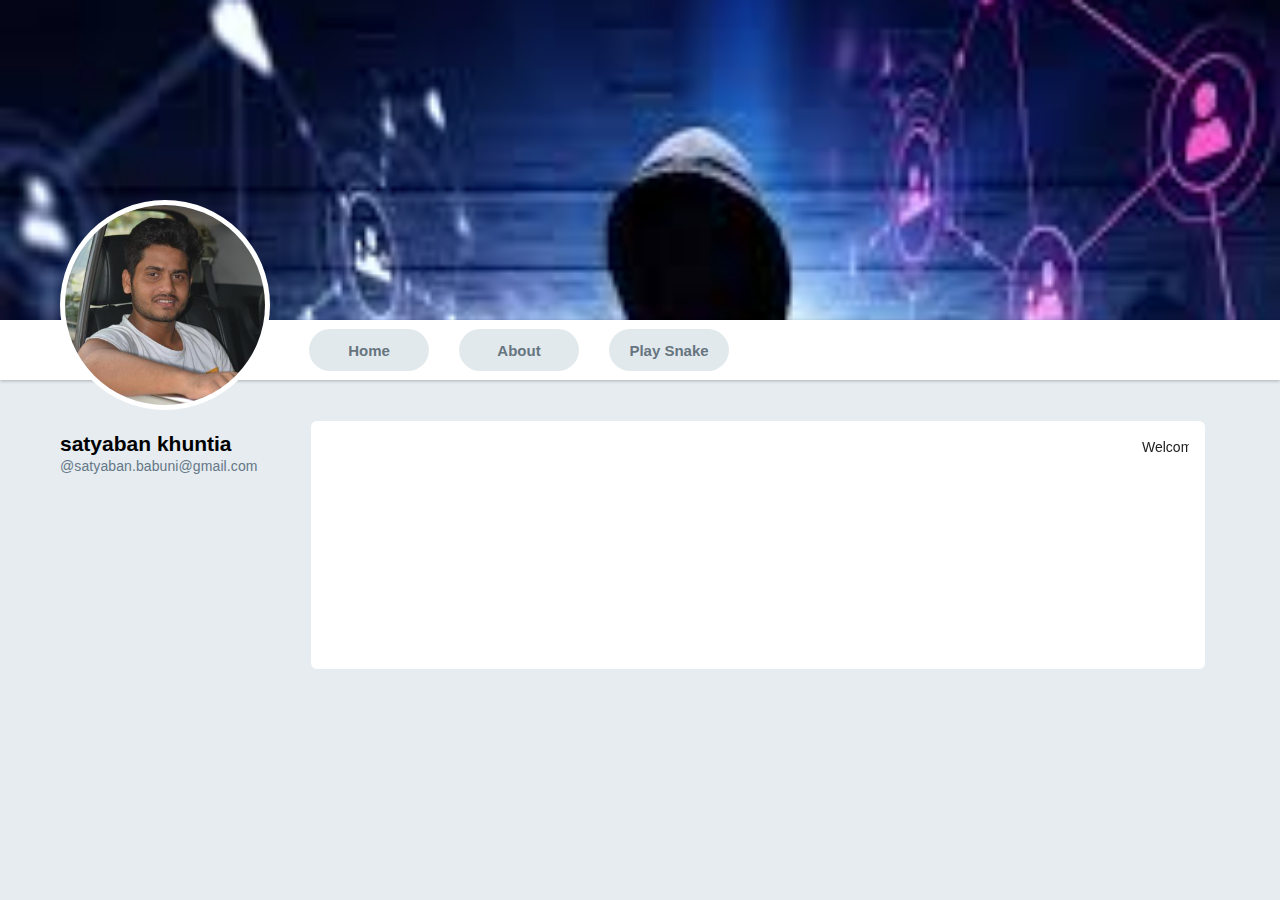
<file: index.html>
<!DOCTYPE html>
<html lang="en">
  <head>
    <meta charset="UTF-8" />
    <meta name="viewport" content="width=device-width, initial-scale=1.0" />
    <meta http-equiv="X-UA-Compatible" content="ie=edge" />
    <title>Document</title>
    <link rel="stylesheet" type="text/css" href="./style/style.css" />

  </head>
  <body>
    <div class="background_image"></div>

    </div>
    <div class="nav_container">
      <div class="nav_link_container">
        <a class="nav_link" href="./index.html">Home</a>
      </div>
      <div class="nav_link_container">
        <a class="nav_link" href="./about.html">About</a>
      </div>
      <div class="nav_link_container">
        <a class="nav_link" href="./snake.html">Play Snake</a>
      </div>
    </div>
    <div id="avatar_container">
      <img id="avatar" src="./images/satya.jpeg" alt="satya" obj />
    </div>
    <div class="home_body_container">
      <div class="left_pane">
        <div class="name">satyaban khuntia</div>
        <div class="sub_text">@satyaban.babuni@gmail.com</div>
      </div>
      <div class="right_pane">
        <marquee>Welcome to my page folks!
          Lets dive in together for having a beautiful experience...
          Contrary to popular belief, Lorem Ipsum is not simply random text. It
          has roots in a piece of classical Latin literature from 45 BC, making
          it over 2000 years old. Richard McClintock, a Latin professor at
          Hampden-Sydney College in Virginia, looked up one of the more obscure
          Latin words, consectetur, from a Lorem Ipsum passage, and going
          through the cites of the word in classical literature, discovered the
          undoubtable source. Lorem Ipsum comes from sections 1.10.32 and
          1.10.33 of "de Finibus Bonorum et Malorum" (The Extremes of Good and
          Evil) by Cicero, written in 45 BC. This book is a treatise on the
          theory of ethics, very popular during the Renaissance. The first line
          of Lorem Ipsum, "Lorem ipsum dolor sit amet..", comes from a line in
          section 1.10.32.<marquee/>
      </div>
    </div>
  </body>
</html>
</file>
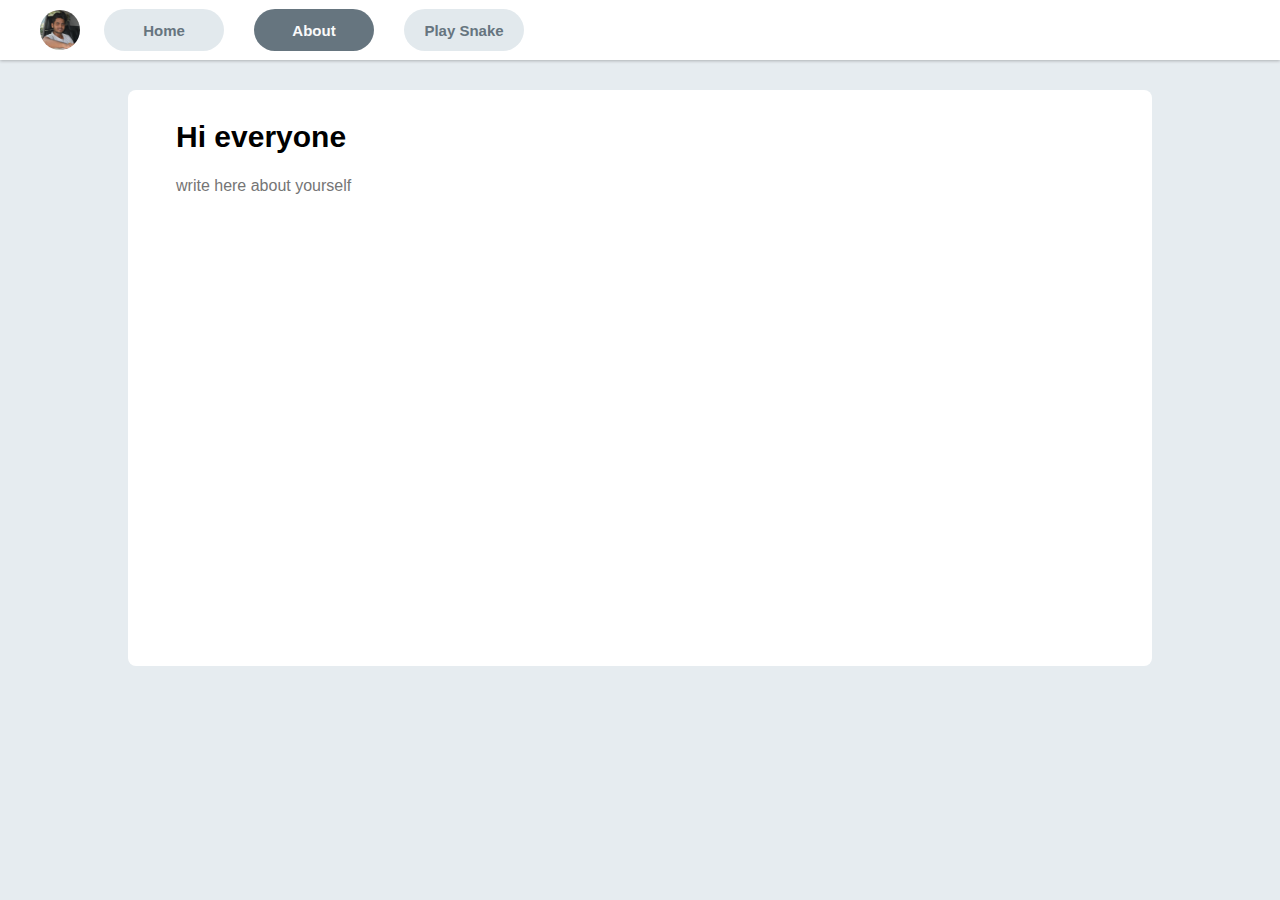
<file: about.html>
<!DOCTYPE html>
<html lang="en">
  <head>
    <meta charset="UTF-8" />
    <meta name="viewport" content="width=device-width, initial-scale=1.0" />
    <meta http-equiv="X-UA-Compatible" content="ie=edge" />
    <title>Document</title>
    <link rel="stylesheet" type="text/css" href="./style/style.css" />
  </head>
  <body>
    <div class="nav_container nav_container_about">
      <div id="avatar_container_about">
        <img
          id="avatar_about"
          src="./images/satya.jpeg"
          alt="spider"
          obj
        />
      </div>
      <div class="nav_link_container">
        <a class="nav_link" href="./index.html">Home</a>
      </div>
      <div class="nav_link_container">
        <a class="nav_link nav_link_selected" href="./about.html">About</a>
      </div>
      <div class="nav_link_container">
        <a class="nav_link" href="./snake.html">Play Snake</a>
      </div>
    </div>
    <div class="about_body">
      <div class="about_pane">
        <div class="about_label_text">Hi everyone</div>
        <div class="about_label_content">
         write here about yourself
        </div>
      </div>
    </div>
  </body>
</html>
</file>
<file: style/style.css>
body {
  background: #e6ecf0;
  padding: 0px;
  margin: 0px;
  position: relative;
  font-family: Helvetica;
}
.background_image {
  width: 100%;
  height: 320px;
  background-color: #9e9e9e;
  background-image: url("../images/download.jpeg");
  background-size: cover;
  background-position: 0px -90px;
}
.nav_container {
  width: 100%;
  height: 60px;
  padding-left: 300px;
  box-sizing: border-box;
  display: flex;
  background-color: #fff;
  flex-direction: row;
  box-shadow: 0 1px 3px 0 rgba(0, 0, 0, 0.25);
}
.nav_link_container {
  padding: 9px;
  margin-right: 12px;
}
.nav_link {
  width: 120px;
  height: 100%;
  display: flex;
  justify-content: center;
  align-items: center;
  text-decoration: none;
  background-color: #e2e9ed;
  border-radius: 25px;
  font-size: 15px;
  font-weight: 700;
  color: #66757f;
}
.nav_link_selected {
  background-color: #66757f;
  color: #fafafa;
}
#avatar_container {
  width: 210px;
  height: 210px;
  border-radius: 105px;
  display: flex;
  justify-content: center;
  align-items: center;
  background-color: #fff;
  position: absolute;
  top: 200px;
  left: 60px;
}
#avatar {
  width: 200px;
  height: 200px;
  border-radius: 100px;
  object-fit: cover;
}
.home_body_container {
  width: 100%;
  padding-top: 40px;
  display: flex;
  box-sizing: border-box;
}
.left_pane {
  width: 310px;
  height: 80px;
  padding-left: 60px;
  padding-top: 10px;
  box-sizing: border-box;
}
.right_pane {
  width: 70%;
  height: 250px;
  background-color: #fff;
  border: 1px solid #e6ecf0;
  border-radius: 7px;
  padding: 16px;
  box-sizing: border-box;
  font-size: 14px;
  line-height: 20px;
  font-weight: normal;
  color: #212121;
}
.name {
  font-size: 21px;
  font-weight: bold;
  line-height: 28px;
  margin-right: 2px;
}
.sub_text {
  font-size: 14px;
  color: #657786;
  font-weight: lighter;
  letter-spacing: 0.1px;
}
/*
  ---------------- about page --------------
*/
.nav_container_about {
  padding-left: 40px;
}
#avatar_container_about {
  width: 40px;
  height: 100%;
  background-color: #fff;
  display: flex;
  align-items: center;
  margin-right: 15px;
}
#avatar_about {
  width: 40px;
  height: 40px;
  border-radius: 20px;
  object-fit: cover;
}
.about_body{
  display: flex;
  justify-content: center;
}
.about_pane{
  width: 80vw;
  height: 45vw;
  margin-top: 30px;
  background-color: #fff;
  border-radius: 8px;
  padding: 30px 48px;
  box-sizing: border-box;
}
.about_label_text{
  font-size: 30px;
  font-weight: 900;
  margin-bottom: 20px;
}
.about_label_content{
  font-size: 16px;
  color: #757575;
  line-height: 150%;
}

#game {
  border: 5px solid orange;
  background-color: rgb(159, 247, 88);
  margin: 50px;
  border-radius: 15px;
}
</file>
